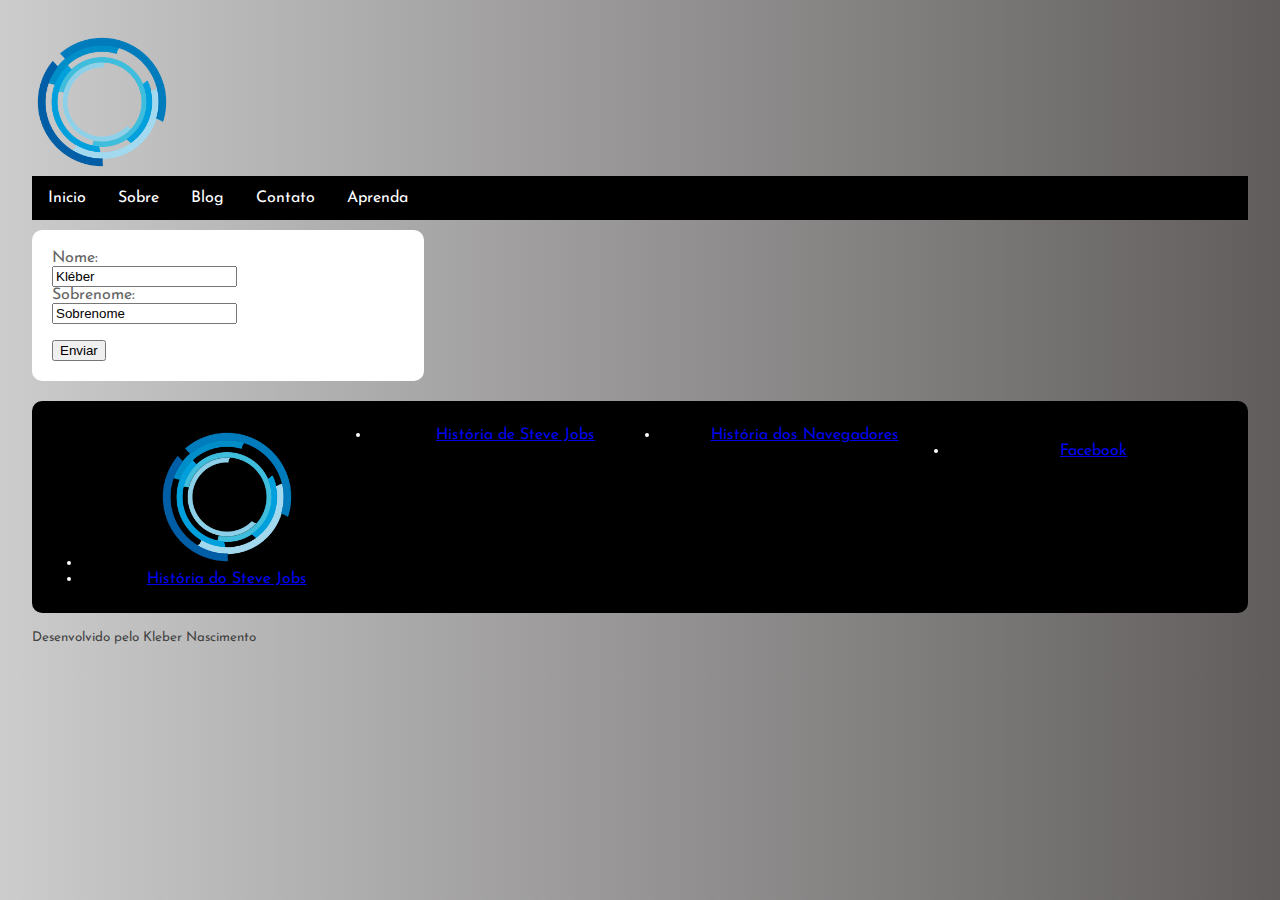
<file: contato.html>
<!DOCTYPE html>
<html lang="pt-br" dir="ltr">

    <head>
        <meta charset="UTF-8">
        <link rel="stylesheet" href="css/style.css">
        <link rel="shortcut icon" href="img/heart.png">
        <title>Contato</title>
    </head>

    <header>
      
        <div class="logo">  <img src="img/logo.png" alt="Logo Site" height="140" width="140">  </div>
        
        
        <div class="navbar">
            <a href="index.html">Inicio</a>
      
            <div class="dropdown">
              <button class="dropbtn">Aprenda
                <i class="fa fa-caret-down"></i>
              </button>
              <a href="sobre.html">Sobre</a>
              <a href="blog.html">Blog</a>
              <a href="contato.html">Contato</a>
              <div class="dropdown-content">
                <div class="header">
                  <h2>Aulas de Programação</h2>
                </div>
                <div class="row">
                  <div class="column">
                    <h3>Histórias</h3>
                    <a href="stevejobs.html">História de Steve Jobs</a>
                    <a href="microsoft.html">História da Microsoft</a>
                    <a href="navegadores.html">História dos Navegadores</a>
                  </div>
                  <div class="column">
                    <h3>Projetos Integrados</h3>
                    <a href="#">Habilidades Socioemocionais</a>
                    <a href="#">Cultura e Arte</a>
                    <a href="#">A matematica que ninguém vê</a>
                  </div>
                  <div class="column">
                    <h3>Cursos de Programação</h3>
                    <a href="portugol.html">Portugol</a>
                    <a href="logica.html">Logica de Programação</a>
                    <a href="objetos.html">Orientação a Objetos</a>
                    <a href="html5.html">HTML5</a>
                  </div>
                </div>
              </div>
            </div>
          </div> 
    </header>



      <!-- Para começarmos a trabalhar com grid criamos primeiramente as divs em nosso HTML -->

    <body>
        <main class="box">
          
            <article>
                <form action="/action_page.php">
                    Nome:<br>
                    <input type="text" name="nome" value="Kléber">
                    <br>
                    Sobrenome:<br>
                    <input type="text" name="ultimo" value="Sobrenome">
                    <br><br>
                    <input type="submit" value="Enviar">
                  </form> 

            </section>
 
    
        </main>
        
    </body>

    

    <script type="text/javascript" src="js/script.js"></script>

    <div id="fb-root"></div>
      <script async defer crossorigin="anonymous" src="https://connect.facebook.net/pt_BR/sdk.js#xfbml=1&version=v5.0"></script>

    <footer>
        <nav>
            <ul>
                <li><div class="logo">  <img src="img/logo.png" alt="Logo Site" height="140" width="140">  </div></li>
                <li><a href="stevejobs.html">História de Steve Jobs</a></li>
                <li><a href="navegadores.html">História dos Navegadores</a></li>
                <li> <div class="fb-page" data-href="https://www.facebook.com/facebook" data-tabs="timeline" data-width="350" data-height="500" data-small-header="false" data-adapt-container-width="true" data-hide-cover="false" data-show-facepile="true"><blockquote cite="https://www.facebook.com/facebook" class="fb-xfbml-parse-ignore"><a href="https://www.facebook.com/facebook">Facebook</a></blockquote></div></li>
                <li><a href="stevejobs.html">História do Steve Jobs</a></li>   
          </ul>
 
        </nav>
    </footer>

    <p><small><i class="far fa-copyright"></i>Desenvolvido pelo Kleber Nascimento</small></p>


</html>
</file>
<file: css/style.css>
@import url('https://fonts.googleapis.com/css?family=Josefin+Sans&display=swap'); 

body{
    background-image: url('[data-uri]');
    background-image: linear-gradient(to bottom right,black, grey);
    background-image: linear-gradient(to right, rgba(110, 103, 103, 0), rgb(97, 93, 93));
    background-color: #ccc;
    color:#424242;
    margin: 32px;
    font-family: 'Josefin Sans', sans-serif;
}


  /* Bloco para imagens */
.bloco1,.bloco2,.bloco3,.bloco4,.bloco5,.bloco6{
    height: 200px;
    width: 350px;
    border-radius: 10px;
}

.bloco1{
   background-image: url("[data-uri]");
   background-image: image("img/javascript.jpg");
   background-color: black;
}

.bloco2{
   background-image: url("https://blog.intnet.com.br/wp-content/uploads/2019/08/297955-internet-via-fibra-optica-entenda-o-que-e-e-como-funciona-1280x640.jpg");
   background-image: image("img/internet.jpg");
   background-color: black;
}

.bloco3{
   background-image: url("https://s.glbimg.com/po/tt/f/original/2011/08/26/jobs_point110825140829_.jpg");
   background-image: image("img/javascript.jpg");
   background-color: black;
}

.bloco4{
 background-image: url("https://flarconsulting.com.br/wp-content/uploads/2019/04/Microsoft_PESTEL_Analysis.jpg");
 background-image: image("img/microsoft.jpg");
 background-color: black;

}

.bloco5{
 background-image: url("[data-uri]");
 background-image: image("img/javascript.jpg");
 background-color: black;
}

.bloco6{
  background-image: url("https://apexensino.com.br/wp-content/uploads/2017/08/Programa%C3%A7%C3%A3o-Orientada-a-Objetos.png");
  background-image: image("img/objetos.jpg");
  background-color: black;
}

.ancora{
   text-decoration: none;
   color:#666666;
   margin: 10px;
}


#btn{
    text-decoration: none;
    background-color: #222121;
    border-radius: 8px;
    color: white;
    display: inline-block;
    padding: 18px 28px;
    transition: all 0.4s;
}

#btn:hover{
    background-color: slategray;
}


ul{
  display: grid;
  grid-template-columns: repeat(4,1fr);

}


#titulo{
    background-color: black;
    border-radius: 10px;
    text-align: center;
    color: white;
    padding: 10px;
}



.box{
    display: grid;
    grid-template-columns: repeat(3,1fr);
    grid-gap: 20px;
}

img{
    max-width: 100%;
    border-radius: 10px;
}

#centro{
  margin-top: 20px;
}

article{
    color:#666666;
    text-decoration: none;
    margin-top: 10px;
}



main.box article{
    background-color: white;
    border-radius: 10px;
    padding: 20px;
}


footer{
    margin-top: 20px;
    background-color: black;
    border-radius: 10px;
    text-align: center;
    color: white;
    padding: 10px;
}


  /* Inicio Menu */
.navbar {
    overflow: hidden;
    background-color: black;
    font-family: 'Josefin Sans', sans-serif;
  }
  
  /* Links inside the navbar */
  .navbar a {
    float: left;
    font-size: 16px;
    color: white;
    text-align: center;
    padding: 14px 16px;
    text-decoration: none;
  }
  
  /* The dropdown container */
  .dropdown {
    float: left;
    overflow: hidden;
  }
  
  /* Dropdown button */
  .dropdown .dropbtn {
    font-size: 16px;
    border: none;
    outline: none;
    color: white;
    padding: 14px 16px;
    background-color: inherit;
    font: inherit; /* Important for vertical align on mobile phones */
    margin: 0; /* Important for vertical align on mobile phones */
  }
  
  /* Add a red background color to navbar links on hover */
  .navbar a:hover, .dropdown:hover .dropbtn {
    background-color: red;
  }
  
  /* Dropdown content (hidden by default) */
  .dropdown-content {
    display: none;
    position: absolute;
    background-color: #f9f9f9;
    width: 100%;
    left: 0;
    box-shadow: 0px 8px 16px 0px rgba(0,0,0,0.2);
    z-index: 1;
  }
  
  /* Mega Menu header, if needed */
  .dropdown-content .header {
    background: red;
    padding: 16px;
    color: white;
  }
  
  /* Aparece Dropdown quando o mouse é passado */
  .dropdown:hover .dropdown-content {
    display: block;
  }
  
  /* Create three equal columns that floats next to each other */
  .column {
    float: left;
    width: 33.33%;
    padding: 10px;
    background-color: #ccc;
    height: 250px;
  }
  
  /* Links dentro da Coluna */
  .column a {
    float: none;
    color: black;
    padding: 16px;
    text-decoration: none;
    display: block;
    text-align: left;
  }
  
  /* Add a background color on hover */
  .column a:hover {
    background-color: #ddd;
  }
  
  /* Clear floats after the columns */
  .row:after {
    content: "";
    display: table;
    clear: both;
  }

  /* Direitos Autorais */
  small{
    text-align: center;
  }


  /* Paginas com Conteudo */



  section img{

  }

  section p{}

  .geral{
    font-family: 'Josefin Sans', sans-serif;
    font-size: 20px;
    display: grid;
    grid-template-columns: 1fr;
  }
</file>
